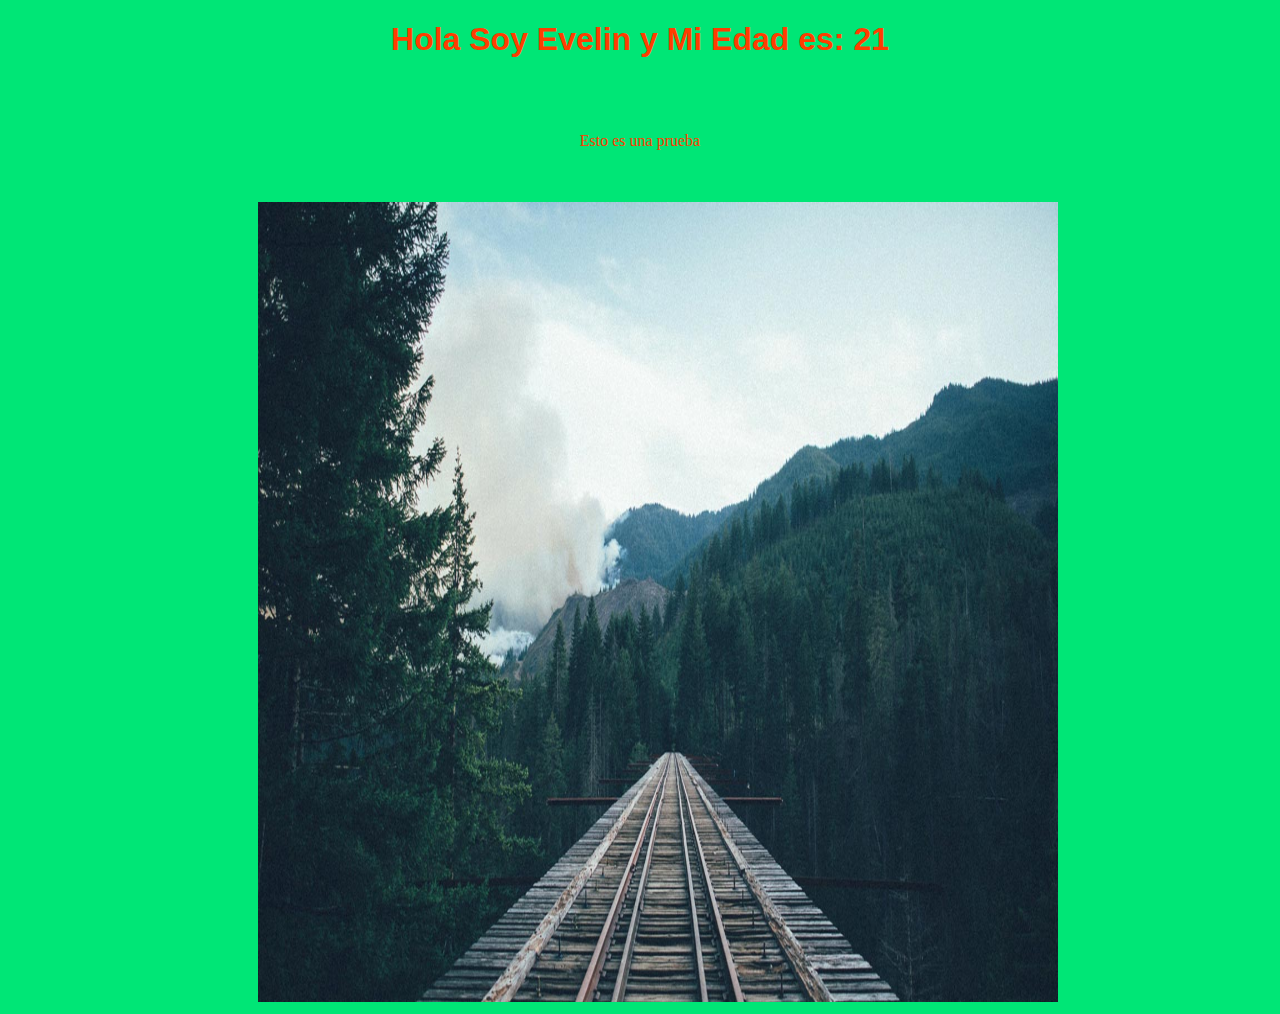
<file: PruebaActual/Ejemplo.html>
<!DOCTYPE html>
<html lang="en">
<head>
  <meta content=" charset=UTF-8"/>
    <title>Evelin</title>
    <link rel="stylesheet" type="text/css" href="EjemploEstilo.css">
</head>
 


<body class="body">
     
     <H1 class= "h1" >Hola Soy Evelin y Mi Edad es: 21</H1>
     <br><br>
     <p class ="p1"> Esto es una prueba</p>
      <br><br>
	<img src="background3.jpg" class="imagen">
</body>

</html>
</file>
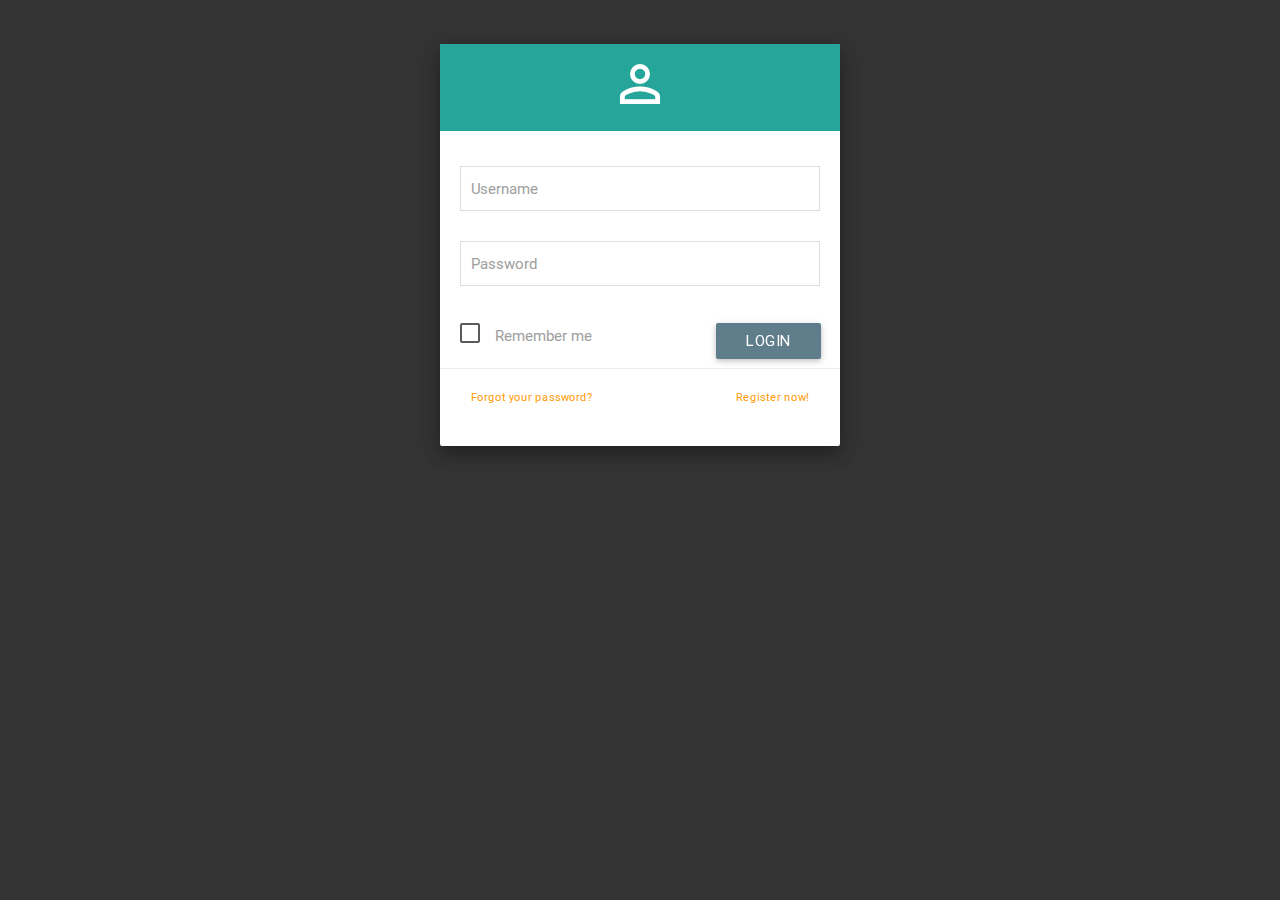
<file: PruebaActual/LOGIN/login.html>
<!DOCTYPE html>
<html lang="en">
<head>
  <meta http-equiv="Content-Type" content="text/html; charset=UTF-8"/>
  <meta name="viewport" content="width=device-width, initial-scale=1, maximum-scale=1.0"/>
  <title>I'm Pardi Template | Materialize</title>
  <!-- CSS  -->
  <link href="img/favicon.jpg" rel="shortcut icon">
  <link href="https://fonts.googleapis.com/icon?family=Material+Icons" rel="stylesheet">
  <link href="css/materialize.css" type="text/css" rel="stylesheet" media="screen,projection"/>
  <link href="css/style.css" type="text/css" rel="stylesheet" media="screen,projection"/>
</head>
<body class="page-login">
  <div class="center">
      <div class="card bordered z-depth-2" style="margin:0% auto; max-width:400px;">
        <div class="card-header">
           <i class="material-icons medium white-text">perm_identity</i>

        </div>
        <div class="card-content">
          <form>
            <div class="input-field col s12">
              <input id="username" type="text" class="validate">
              <label for="username">Username</label>
            </div>
            <div class="input-field col s12">
              <input id="password" type="password" class="validate">
              <label for="password">Password</label>
            </div>
            <br>
              <input type="checkbox" class="filled-in" id="filled-in-box"/>
              <label for="filled-in-box">Remember me</label>
              <button type="button" id="mulai_login" name="mulai_login" class="btn blue-grey right waves-effect waves-light white-text">Login</button>
          </form>
        </div>
        <div class="card-action clearfix">
          <div class="row">
            <div class="col s6 text-p">
              <a href="#" class="orange-text tooltipped" data-position="top" data-delay="50" data-tooltip="Forgot your password?">Forgot your password?</a>
            </div>
            <div class="col s6 right-align text-p">
              <a href="#" class="orange-text tooltipped" data-position="top" data-delay="50" data-tooltip="Register now!">Register now!</a>
            </div>
          </div>
        </div>
      </div>
    </div>
  <!--  Scripts-->
  <script src="https://code.jquery.com/jquery-2.1.1.min.js"></script>
  <script src="js/materialize.min.js"></script>
  <script type="text/javascript">
    $(".button-collapse").sideNav();
  </script>
  <script type="text/javascript">    
    $('#mulai_login').click(function(){
      var username = $('#username').val();
      var password = $('#password').val();
      
      var datas = "username="+username+"&password="+password;
      
      $.ajax({
          type: "POST",
          url: "aksi_login.php",
          data: datas
      }).done(function( data ) {
          $('#info_login').html(data);
          
      });
    });   
  </script>
  <span id="info_login"></span>
  </body>
</html>
</file>
<file: PruebaActual/EjemploEstilo.css>
.h1{
	color: #ff3d00;
	font-family: sans-serif;
	position: center;
	font-size: 1;
	text-align: center;

}

.p1{
	color: #ff3d00;
	font-family: serif;
	position: center;
	text-align: center;
}

.imagen{
	background-position: center;
	height: 800px;
	width: 800px;
	position:center;
	margin-left: 250px;

}

.body{
	background-color: #00e676;

}
</file>
<file: PruebaActual/LOGIN/css/style.css>
.text-p{
	font-size: 11px;
}
.card .card-action a:not(.btn):not(.btn-large):not(.btn-floating){
	color: #ffab40;
    text-transform: none;
    cursor: pointer;
}
.page-error, .page-login {
    background: #333;
    display: table;
    padding: 0;
    margin: 0;
    width: 100%;
    height: 100%;
}
.page-error .center, .page-login .center {
    display: table-cell;
    vertical-align: middle;
    padding-top: 44px;
    text-align: inherit;
}
.card .card-header {
    padding: 10px;
    background-color: #26A69A;
    text-align: center;
}
.card .card-content {
    padding: 20px;
    border-radius: 0 0 2px 2px;
    -moz-box-sizing: border-box;
    box-sizing: border-box;
}
.card .card-action {
    padding: 20px;
}
.no-shadow{
	box-shadow: none;
}
.no-shadow:hover{
	box-shadow: none;
} 
input[type=text], 
input[type=password],  
input[type=email], 
input[type=url], 
input[type=time], 
input[type=date], 
input[type=datetime-local], 
input[type=tel], 
input[type=number], 
input[type=search] {
	border: 1px solid #ddd;
	padding: 0px 10px;
	box-sizing:border-box;
}

input:not([type]).valid, input:not([type]):focus.valid, input[type=text].valid, input[type=text]:focus.valid, input[type=password].valid, input[type=password]:focus.valid, input[type=email].valid, input[type=email]:focus.valid, input[type=url].valid, input[type=url]:focus.valid, input[type=time].valid, input[type=time]:focus.valid, input[type=date].valid, input[type=date]:focus.valid, input[type=datetime-local].valid, input[type=datetime-local]:focus.valid, input[type=tel].valid, input[type=tel]:focus.valid, input[type=number].valid, input[type=number]:focus.valid, input[type=search].valid, input[type=search]:focus.valid, textarea.materialize-textarea.valid, textarea.materialize-textarea:focus.valid{
	border-bottom: 1px solid #26A69A;
    box-shadow: 0 1px 0 0 #26A69A;
}

label.active{
	padding: 5px 1px;
}
.toast a {
    color: #FF984F;
    font-weight: bold;
    cursor: pointer;
}
.toast span {
    text-align: center;
    width: 100%;
}
</file>
